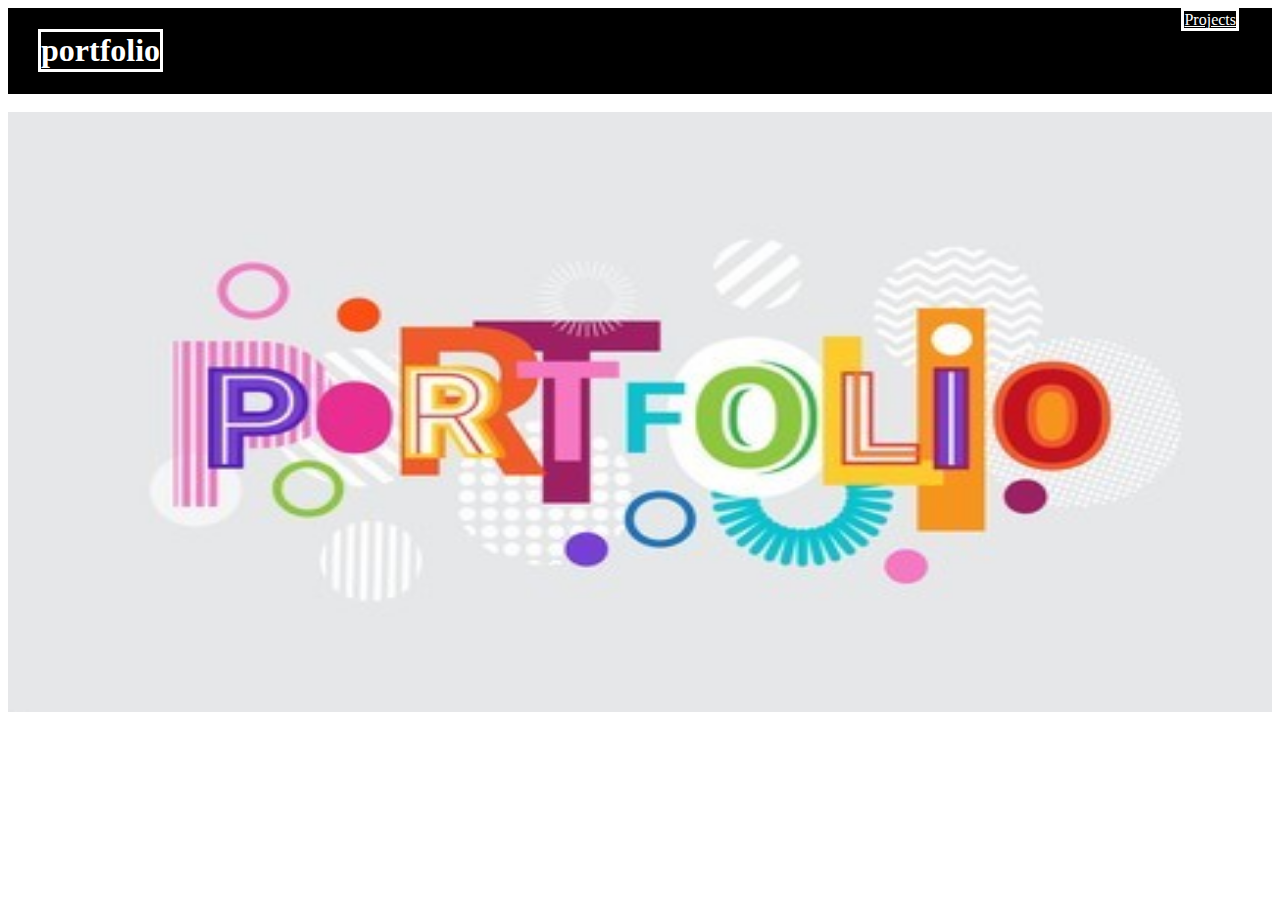
<file: index.html>
<!DOCTYPE html>
<html>
    <head>
        <title>Portfolio</title>
        <link rel = "stylesheet"
              type = "text/css"
              href = "style.css" />
    </head>
    <body>
        <div class="header">
            <h1>portfolio</h1>
        <p>welcome to my portfolio</p> 
            <div class="menu">
                <a href="aboutme.html">Projects</a>
             
            </div>
        </div>
        
        <div  class = "design">    
            <a href=>.</a><img src = "portfolio.png" width = 100% height = 600px/>
            </div>
    </body>
</html>
</file>
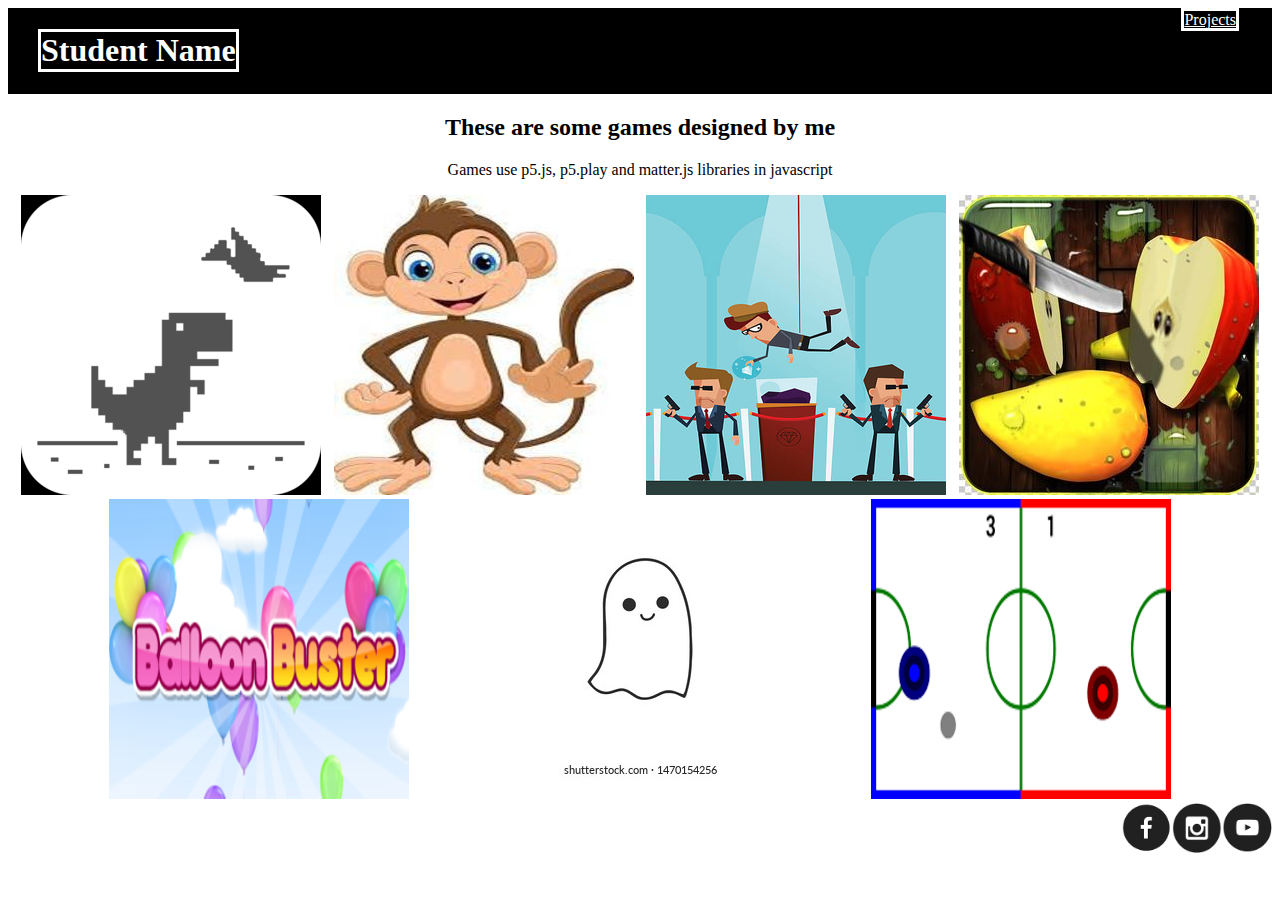
<file: aboutme.html>
<!DOCTYPE HTML>
<html>
    <head>
        <title>My Portfolio page</title>
        <link rel = "stylesheet"
              type = "text/css"
              href = "style.css" />
    </head>

    <body>
        <div class="header">
            <h1>Student Name</h1>
            <div class="menu">
                <a href="index.html">Projects</a>
             
            </div>
        </div>
        
       
         <h2>These are some games designed by me</h2>
         <p>Games use p5.js, p5.play and matter.js libraries in javascript</p>
        
        <div class = "grid">
            <div class="item">
                <a href = "https://editor.p5js.org/whitehatjr/present/ePJrHCACM"><img src="2 trex.png"/></a>
                <p>Trex Runner Game</p>
            </div>

            <div class="item">
                <a href = "https://editor.p5js.org/rajeevajja9/full/oFA648cbj"><img src="monkey.png"/></a>
                <p>monkey runner</p>
            </div>

            <div class="item">
                    <a href = "https://studio.code.org/projects/gamelab/tmt2B3Fnofrl-LHH4RD5rgrr15qX2LBAccOz_Wfq0Y4"><img src="jewel t.png"/></a>
                    <p>jewel theif</p>
            </div>

            <div class="item">
                    <a href = "https://preview.p5js.org/krishnaraovajja495/present/xusICLzNX"><img src="fruit cutter.jpg"/></a>
                    <p>fruit cutter</p>
            </div>

            <div class="item">
                    <a href = "https://editor.p5js.org/krishnaraovajja495/full/XK4nHlMa9"><img src="ballon buster.png"/></a>
                    <p>balloon buster</p>
            </div>

            <div class="item">
                    <a href = "https://editor.p5js.org/rajeevajja9/sketches/Ewu70QWup"><img src="ghost.png"/></a>
                    <p>ghost tower</p>
            </div>

            <div class="item">
                    <a href = "https://studio.code.org/projects/gamelab/oUJLybRrrelF1od1S3tCiVvpqkWkPCnpvflHNd7aFEU"><img src="air hockey battle.png"/></a>
                    <p>air hockey battle</p>
            </div>
       
        </div>

        <div class="footer">
            <a href="#"><img src="fb.png" width=50 height=50/></a>
            <a href="#"><img src="insta.png" width=50 height=50/></a>
            <a href="#"><img src="youtube.png" width=50 height=50/></a>
        </div>
    
    </body>
</html>
</file>
<file: style.css>
h1 {
    color: white;
    margin-left: 30px;
}

.header * {
    border: solid;
} 

.header{
    background-color: rgb(0, 0, 0);
    display: flex;
    justify-content: space-between;
}

.site-description{
    display: flex;
    flex-direction: column;
    justify-content: first baseline;
}

.grid{
    display: flex;
    flex-wrap: wrap;
    justify-content: space-evenly;
}

.footer{
    display: flex;
    justify-content: flex-end;
}

p,h2{
    text-align: center;
}

body{
    background-color: #ffffff;
}

a:link{
    color: white;
}

a:visited{
    color: white;
}

.menu{
    margin-right: 30px;
}

.menu a{
    margin-left: 20px;
}

.item{
    position: relative;
}

.item p{
    position: absolute;
    top: 50%;
    left: 50%;
    transform: translate(-50%, -50%);
    opacity:0;
}

.item:hover p{
    opacity: 1;
}

.item:hover img{
    opacity: 0.33;
}
</file>
